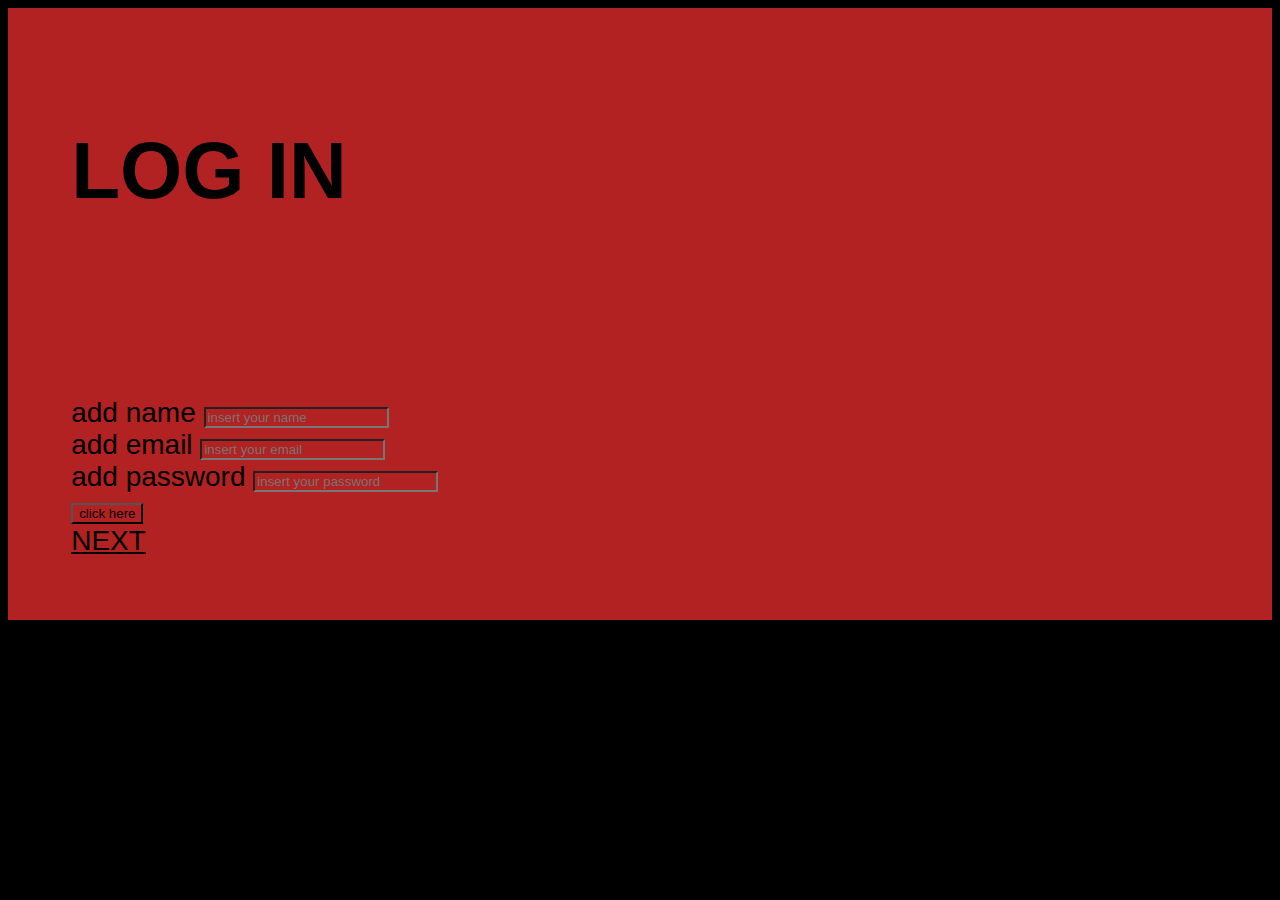
<file: index.html>
<!DOCTYPE html>
<html lang="en">
<head>
    <meta charset="UTF-8">
    <meta name="viewport" content="width=device-width, initial-scale=1.0">
    <title>LOG IN</title>
</head>
<body>

    <style>

*{
font-family: 'Poppins', sans-serif;
margin: 150;
padding: 150;
box-sizing: border-box;
scroll-behavior: smooth;
}

a {
text-align: right;
color: black;
}

input {
color:black ;
background-color: firebrick;
}

body {background-color: black}

footer {font-family: 'Times New Roman', Times, serif;}

header {font-family: 'Times New Roman', Times, serif;}

footer {
background-color: firebrick;
padding: 5%;
text-align: left;
font-size: 175%;
color: black;
}


header {
background-color: firebrick;
padding: 5%;
text-align: left;
font-size: 250%;
color: black;
}

    </style>

    <header>
    <h1>LOG IN</h1>
    </header>

    <footer>
        
        <form>
        
            <div>
        
                <label>add name</label>
        
                <input type="text" placeholder="insert your name" required>
        
            </div>
        
            <div>
        
                <label>add email</label>
        
                <input type="email" placeholder="insert your email" required>
        
            </div>
        
            <div>
        
                <label>add password</label>
        
                <input type="password" placeholder="insert your password" required>
        
            </div>
        
            <div>
        
                <input type="submit" value="click here">
        
            </div>

                <a href="index 1.html" target="_blank">NEXT</a>

        </form>


    </footer>
    
</body>
</html>
</file>
